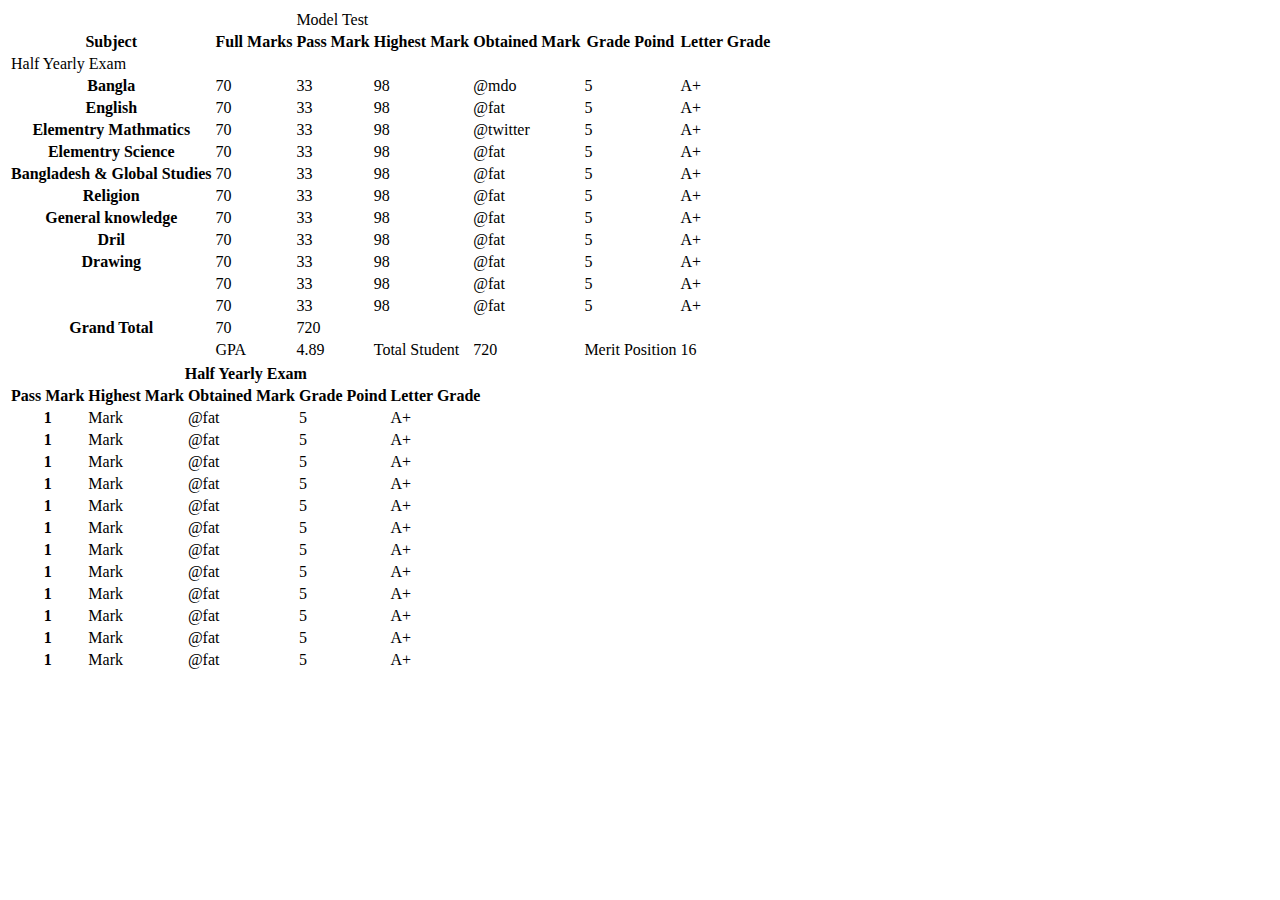
<file: index.html>
<!doctype html>
<html lang="en">
  <head>
    <title>Routin</title>
    <!-- Required meta tags -->
    <meta charset="utf-8">
    <meta name="viewport" content="width=device-width, initial-scale=1, shrink-to-fit=no">

    <!-- Bootstrap CSS -->
    <link rel="stylesheet" href="https://stackpath.bootstrapcdn.com/bootstrap/4.1.3/css/bootstrap.min.css" integrity="sha384-MCw98/SFnGE8fJT3GXwEOngsV7Zt27NXFoaoApmYm81iuXoPkFOJwJ8ERdknLPMO" crossorigin="anonymous">
    <link rel="stylesheet" href="style.css">
  </head>
  <body>
    <div class="container">
      <div class="leftside">
          <table class="table table-bordered table-responsive mytable text-center">
              <thead>
                  <td colspan="2"></td>
                  <td colspan="4" class="text-center">Model Test</td>
                <tr>
                  <th scope="col" class="subj thwd">Subject</th>
                  <th scope="col" class="thwd">Full Marks</th>
                  <th scope="col" class="thwd">Pass Mark</th>
                  <th scope="col" class="thwd">Highest Mark</th>
                  <th scope="col" class="bgc thwd">Obtained Mark</th>
                  <th scope="col" class="thwd">Grade Poind</th>
                  <th scope="col" class="bgc thwd" >Letter Grade</th>
                  <tr class="text-center">
                      <td colspan="">Half Yearly Exam</td>
                  </tr>
                </tr>
              </thead>
              <tbody>
                <tr>
                  <th scope="row">Bangla</th>
                  <td>70</td>
                  <td>33</td>
                  <td>98</td>
                  <td class="bgc">@mdo</td>
                  <td>5</td>
                  <td class="bgc">A+</td>
                </tr>
                <tr>
                  <th scope="row">English</th>
                  <td>70</td>
                  <td>33</td>
                  <td>98</td>
                  <td class="bgc">@fat</td>
                  <td>5</td>
                  <td class="bgc">A+</td>
                </tr>
                <tr>
                  <th scope="row">Elementry Mathmatics</th>
                  <td>70</td>
                  <td>33</td>
                  <td>98</td>
                  <td class="bgc">@twitter</td>
                  <td>5</td>
                  <td class="bgc">A+</td>
                </tr>
                <tr>
                  <th scope="row">Elementry Science</th>
                  <td>70</td>
                  <td>33</td>
                  <td>98</td>
                  <td class="bgc">@fat</td>
                  <td>5</td>
                  <td class="bgc">A+</td>
                </tr>
                <tr>
                  <th scope="row">Bangladesh & Global Studies</th>
                  <td>70</td>
                  <td>33</td>
                  <td>98</td>
                  <td class="bgc">@fat</td>
                  <td>5</td>
                  <td class="bgc">A+</td>
                </tr>
                <tr>
                  <th scope="row">Religion</th>
                  <td>70</td>
                  <td>33</td>
                  <td>98</td>
                  <td class="bgc">@fat</td>
                  <td>5</td>
                  <td class="bgc">A+</td>
                </tr>
                <tr>
                  <th scope="row">General knowledge</th>
                  <td>70</td>
                  <td>33</td>
                  <td>98</td>
                  <td class="bgc">@fat</td>
                  <td>5</td>
                  <td class="bgc">A+</td>
                </tr>
                <tr>
                  <th scope="row">Dril</th>
                  <td>70</td>
                  <td>33</td>
                  <td>98</td>
                  <td class="bgc">@fat</td>
                  <td>5</td>
                  <td class="bgc">A+</td>
                </tr>
                <tr>
                  <th scope="row">Drawing</th>
                  <td>70</td>
                  <td>33</td>
                  <td>98</td>
                  <td class="bgc">@fat</td>
                  <td>5</td>
                  <td class="bgc">A+</td>
                </tr>
                <tr>
                  <th scope="row"></th>
                  <td>70</td>
                  <td>33</td>
                  <td>98</td>
                  <td class="bgc">@fat</td>
                  <td>5</td>
                  <td class="bgc">A+</td>
                </tr>
                <tr>
                  <th scope="row"></th>
                  <td>70</td>
                  <td>33</td>
                  <td>98</td>
                  <td class="bgc">@fat</td>
                  <td>5</td>
                  <td class="bgc">A+</td>
                </tr>
                <tr>
                  <th scope="row">Grand Total</th>
                  <td>70</td>
                  <td colspan="8" class="text-center bgc">720</td>
                </tr>
                <tr >
                  <th scope="row" class="sub-btm" ></th>
                  <td class="bgc">GPA</td>
                  <td class="bgc">4.89</td>
                  <td class="bgc">Total Student</td>
                  <td class="bgc">720</td>
                  <td class="bgc">Merit Position</td>
                  <td class="bgc">16</td>
                </tr>
              </tbody>
            </table>
            <table class="table table-bordered">
                <thead>
                  <tr class="text-center">
                    <th colspan="8">Half Yearly Exam</th>
                  </tr>
                  <tr>
                      <th scope="col" >Pass Mark</th>
                      <th scope="col" >Highest Mark</th>
                      <th scope="col" class="bgc ">Obtained Mark</th>
                      <th scope="col" >Grade Poind</th>
                      <th scope="col" class="bgc " >Letter Grade</th>
                  </tr>
                </thead>
                <tbody>
                  <tr>
                    <th scope="row">1</th>
                    <td>Mark</td>
                    <td class="bgc">@fat</td>
                    <td>5</td>
                    <td class="bgc">A+</td>
                  </tr>
                  <tr>
                    <th scope="row">1</th>
                    <td>Mark</td>
                    <td class="bgc">@fat</td>
                    <td>5</td>
                    <td class="bgc">A+</td>
                  </tr>
                  <tr>
                    <th scope="row">1</th>
                    <td>Mark</td>
                    <td class="bgc">@fat</td>
                    <td>5</td>
                    <td class="bgc">A+</td>
                  </tr>
                  <tr>
                    <th scope="row">1</th>
                    <td>Mark</td>
                    <td class="bgc">@fat</td>
                    <td>5</td>
                    <td class="bgc">A+</td>
                  </tr>
                  <tr>
                    <th scope="row">1</th>
                    <td>Mark</td>
                    <td class="bgc">@fat</td>
                    <td>5</td>
                    <td class="bgc">A+</td>
                  </tr>
                  <tr>
                    <th scope="row">1</th>
                    <td>Mark</td>
                    <td class="bgc">@fat</td>
                    <td>5</td>
                    <td class="bgc">A+</td>
                  </tr>
                  <tr>
                    <th scope="row">1</th>
                    <td>Mark</td>
                    <td class="bgc">@fat</td>
                    <td>5</td>
                    <td class="bgc">A+</td>
                  </tr>
                  <tr>
                    <th scope="row">1</th>
                    <td>Mark</td>
                    <td class="bgc">@fat</td>
                    <td>5</td>
                    <td class="bgc">A+</td>
                  </tr>
                  <tr>
                    <th scope="row">1</th>
                    <td>Mark</td>
                    <td class="bgc">@fat</td>
                    <td>5</td>
                    <td class="bgc">A+</td>
                  </tr>
                  <tr>
                    <th scope="row">1</th>
                    <td>Mark</td>
                    <td class="bgc">@fat</td>
                    <td>5</td>
                    <td class="bgc">A+</td>
                  </tr>
                  <tr>
                    <th scope="row">1</th>
                    <td>Mark</td>
                    <td class="bgc">@fat</td>
                    <td>5</td>
                    <td class="bgc">A+</td>
                  </tr>
                  <tr>
                    <th scope="row">1</th>
                    <td>Mark</td>
                    <td class="bgc">@fat</td>
                    <td>5</td>
                    <td class="bgc">A+</td>
                  </tr>
                </tbody>
              </table>
      </div>

      </div>
    </div>
    <!-- Optional JavaScript -->
    <!-- jQuery first, then Popper.js, then Bootstrap JS -->
    <script src="https://code.jquery.com/jquery-3.3.1.slim.min.js" integrity="sha384-q8i/X+965DzO0rT7abK41JStQIAqVgRVzpbzo5smXKp4YfRvH+8abtTE1Pi6jizo" crossorigin="anonymous"></script>
    <script src="https://cdnjs.cloudflare.com/ajax/libs/popper.js/1.14.3/umd/popper.min.js" integrity="sha384-ZMP7rVo3mIykV+2+9J3UJ46jBk0WLaUAdn689aCwoqbBJiSnjAK/l8WvCWPIPm49" crossorigin="anonymous"></script>
    <script src="https://stackpath.bootstrapcdn.com/bootstrap/4.1.3/js/bootstrap.min.js" integrity="sha384-ChfqqxuZUCnJSK3+MXmPNIyE6ZbWh2IMqE241rYiqJxyMiZ6OW/JmZQ5stwEULTy" crossorigin="anonymous"></script>
  </body>
</html>
</file>
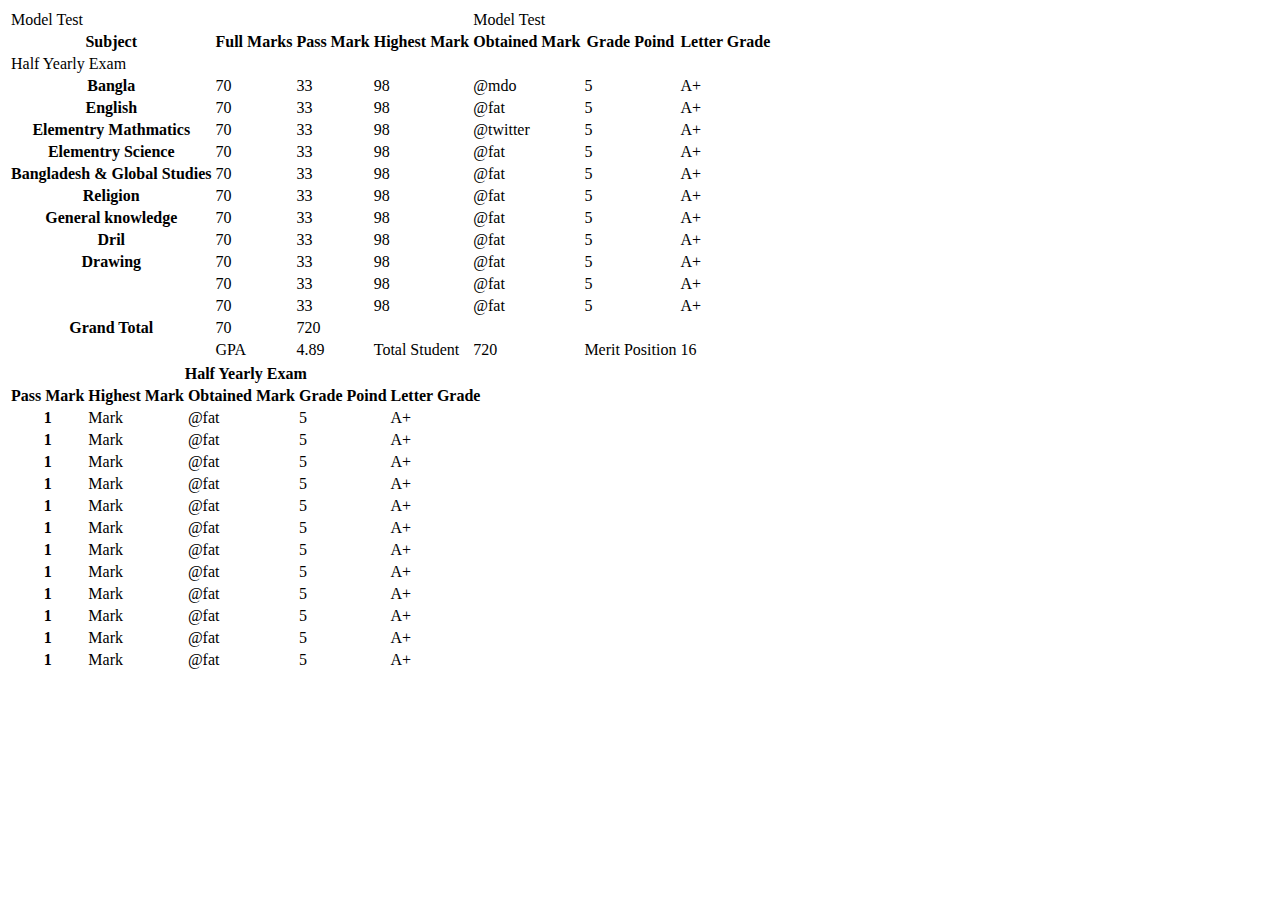
<file: html/index.html>
<!doctype html>
<html lang="en">
  <head>
    <title>Routin</title>
    <!-- Required meta tags -->
    <meta charset="utf-8">
    <meta name="viewport" content="width=device-width, initial-scale=1, shrink-to-fit=no">

    <!-- Bootstrap CSS -->
    <link rel="stylesheet" href="https://stackpath.bootstrapcdn.com/bootstrap/4.1.3/css/bootstrap.min.css" integrity="sha384-MCw98/SFnGE8fJT3GXwEOngsV7Zt27NXFoaoApmYm81iuXoPkFOJwJ8ERdknLPMO" crossorigin="anonymous">
    <link rel="stylesheet" href="style.css">
  </head>
  <body>
    <div class="container">
      <div class="leftside">
          <table class="table table-bordered table-responsive mytable text-center">
              <thead>
                  <!-- <td colspan="2"></td> -->
                  <td colspan="4" class="text-center">Model Test</td>
                  <td colspan="4" class="text-center">Model Test</td>
                <tr>
                  <th scope="col" class="subj thwd">Subject</th>
                  <th scope="col" class="thwd">Full Marks</th>
                  <th scope="col" class="thwd">Pass Mark</th>
                  <th scope="col" class="thwd">Highest Mark</th>
                  <th scope="col" class="bgc thwd">Obtained Mark</th>
                  <th scope="col" class="thwd">Grade Poind</th>
                  <th scope="col" class="bgc thwd" >Letter Grade</th>
                  <tr class="text-center">
                      <td colspan="">Half Yearly Exam</td>
                  </tr>
                </tr>
              </thead>
              <tbody>
                <tr>
                  <th scope="row">Bangla</th>
                  <td>70</td>
                  <td>33</td>
                  <td>98</td>
                  <td class="bgc">@mdo</td>
                  <td>5</td>
                  <td class="bgc">A+</td>
                </tr>
                <tr>
                  <th scope="row">English</th>
                  <td>70</td>
                  <td>33</td>
                  <td>98</td>
                  <td class="bgc">@fat</td>
                  <td>5</td>
                  <td class="bgc">A+</td>
                </tr>
                <tr>
                  <th scope="row">Elementry Mathmatics</th>
                  <td>70</td>
                  <td>33</td>
                  <td>98</td>
                  <td class="bgc">@twitter</td>
                  <td>5</td>
                  <td class="bgc">A+</td>
                </tr>
                <tr>
                  <th scope="row">Elementry Science</th>
                  <td>70</td>
                  <td>33</td>
                  <td>98</td>
                  <td class="bgc">@fat</td>
                  <td>5</td>
                  <td class="bgc">A+</td>
                </tr>
                <tr>
                  <th scope="row">Bangladesh & Global Studies</th>
                  <td>70</td>
                  <td>33</td>
                  <td>98</td>
                  <td class="bgc">@fat</td>
                  <td>5</td>
                  <td class="bgc">A+</td>
                </tr>
                <tr>
                  <th scope="row">Religion</th>
                  <td>70</td>
                  <td>33</td>
                  <td>98</td>
                  <td class="bgc">@fat</td>
                  <td>5</td>
                  <td class="bgc">A+</td>
                </tr>
                <tr>
                  <th scope="row">General knowledge</th>
                  <td>70</td>
                  <td>33</td>
                  <td>98</td>
                  <td class="bgc">@fat</td>
                  <td>5</td>
                  <td class="bgc">A+</td>
                </tr>
                <tr>
                  <th scope="row">Dril</th>
                  <td>70</td>
                  <td>33</td>
                  <td>98</td>
                  <td class="bgc">@fat</td>
                  <td>5</td>
                  <td class="bgc">A+</td>
                </tr>
                <tr>
                  <th scope="row">Drawing</th>
                  <td>70</td>
                  <td>33</td>
                  <td>98</td>
                  <td class="bgc">@fat</td>
                  <td>5</td>
                  <td class="bgc">A+</td>
                </tr>
                <tr>
                  <th scope="row"></th>
                  <td>70</td>
                  <td>33</td>
                  <td>98</td>
                  <td class="bgc">@fat</td>
                  <td>5</td>
                  <td class="bgc">A+</td>
                </tr>
                <tr>
                  <th scope="row"></th>
                  <td>70</td>
                  <td>33</td>
                  <td>98</td>
                  <td class="bgc">@fat</td>
                  <td>5</td>
                  <td class="bgc">A+</td>
                </tr>
                <tr>
                  <th scope="row">Grand Total</th>
                  <td>70</td>
                  <td colspan="8" class="text-center bgc">720</td>
                </tr>
                <tr >
                  <th scope="row" class="sub-btm" ></th>
                  <td class="bgc">GPA</td>
                  <td class="bgc">4.89</td>
                  <td class="bgc">Total Student</td>
                  <td class="bgc">720</td>
                  <td class="bgc">Merit Position</td>
                  <td class="bgc">16</td>
                </tr>
              </tbody>
            </table>
            <table class="table table-bordered">
                <thead>
                  <tr class="text-center">
                    <th colspan="8">Half Yearly Exam</th>
                  </tr>
                  <tr>
                      <th scope="col" >Pass Mark</th>
                      <th scope="col" >Highest Mark</th>
                      <th scope="col" class="bgc ">Obtained Mark</th>
                      <th scope="col" >Grade Poind</th>
                      <th scope="col" class="bgc " >Letter Grade</th>
                  </tr>
                </thead>
                <tbody>
                  <tr>
                    <th scope="row">1</th>
                    <td>Mark</td>
                    <td class="bgc">@fat</td>
                    <td>5</td>
                    <td class="bgc">A+</td>
                  </tr>
                  <tr>
                    <th scope="row">1</th>
                    <td>Mark</td>
                    <td class="bgc">@fat</td>
                    <td>5</td>
                    <td class="bgc">A+</td>
                  </tr>
                  <tr>
                    <th scope="row">1</th>
                    <td>Mark</td>
                    <td class="bgc">@fat</td>
                    <td>5</td>
                    <td class="bgc">A+</td>
                  </tr>
                  <tr>
                    <th scope="row">1</th>
                    <td>Mark</td>
                    <td class="bgc">@fat</td>
                    <td>5</td>
                    <td class="bgc">A+</td>
                  </tr>
                  <tr>
                    <th scope="row">1</th>
                    <td>Mark</td>
                    <td class="bgc">@fat</td>
                    <td>5</td>
                    <td class="bgc">A+</td>
                  </tr>
                  <tr>
                    <th scope="row">1</th>
                    <td>Mark</td>
                    <td class="bgc">@fat</td>
                    <td>5</td>
                    <td class="bgc">A+</td>
                  </tr>
                  <tr>
                    <th scope="row">1</th>
                    <td>Mark</td>
                    <td class="bgc">@fat</td>
                    <td>5</td>
                    <td class="bgc">A+</td>
                  </tr>
                  <tr>
                    <th scope="row">1</th>
                    <td>Mark</td>
                    <td class="bgc">@fat</td>
                    <td>5</td>
                    <td class="bgc">A+</td>
                  </tr>
                  <tr>
                    <th scope="row">1</th>
                    <td>Mark</td>
                    <td class="bgc">@fat</td>
                    <td>5</td>
                    <td class="bgc">A+</td>
                  </tr>
                  <tr>
                    <th scope="row">1</th>
                    <td>Mark</td>
                    <td class="bgc">@fat</td>
                    <td>5</td>
                    <td class="bgc">A+</td>
                  </tr>
                  <tr>
                    <th scope="row">1</th>
                    <td>Mark</td>
                    <td class="bgc">@fat</td>
                    <td>5</td>
                    <td class="bgc">A+</td>
                  </tr>
                  <tr>
                    <th scope="row">1</th>
                    <td>Mark</td>
                    <td class="bgc">@fat</td>
                    <td>5</td>
                    <td class="bgc">A+</td>
                  </tr>
                </tbody>
              </table>
      </div>

      </div>
    </div>
    <!-- Optional JavaScript -->
    <!-- jQuery first, then Popper.js, then Bootstrap JS -->
    <script src="https://code.jquery.com/jquery-3.3.1.slim.min.js" integrity="sha384-q8i/X+965DzO0rT7abK41JStQIAqVgRVzpbzo5smXKp4YfRvH+8abtTE1Pi6jizo" crossorigin="anonymous"></script>
    <script src="https://cdnjs.cloudflare.com/ajax/libs/popper.js/1.14.3/umd/popper.min.js" integrity="sha384-ZMP7rVo3mIykV+2+9J3UJ46jBk0WLaUAdn689aCwoqbBJiSnjAK/l8WvCWPIPm49" crossorigin="anonymous"></script>
    <script src="https://stackpath.bootstrapcdn.com/bootstrap/4.1.3/js/bootstrap.min.js" integrity="sha384-ChfqqxuZUCnJSK3+MXmPNIyE6ZbWh2IMqE241rYiqJxyMiZ6OW/JmZQ5stwEULTy" crossorigin="anonymous"></script>
  </body>
</html>
</file>
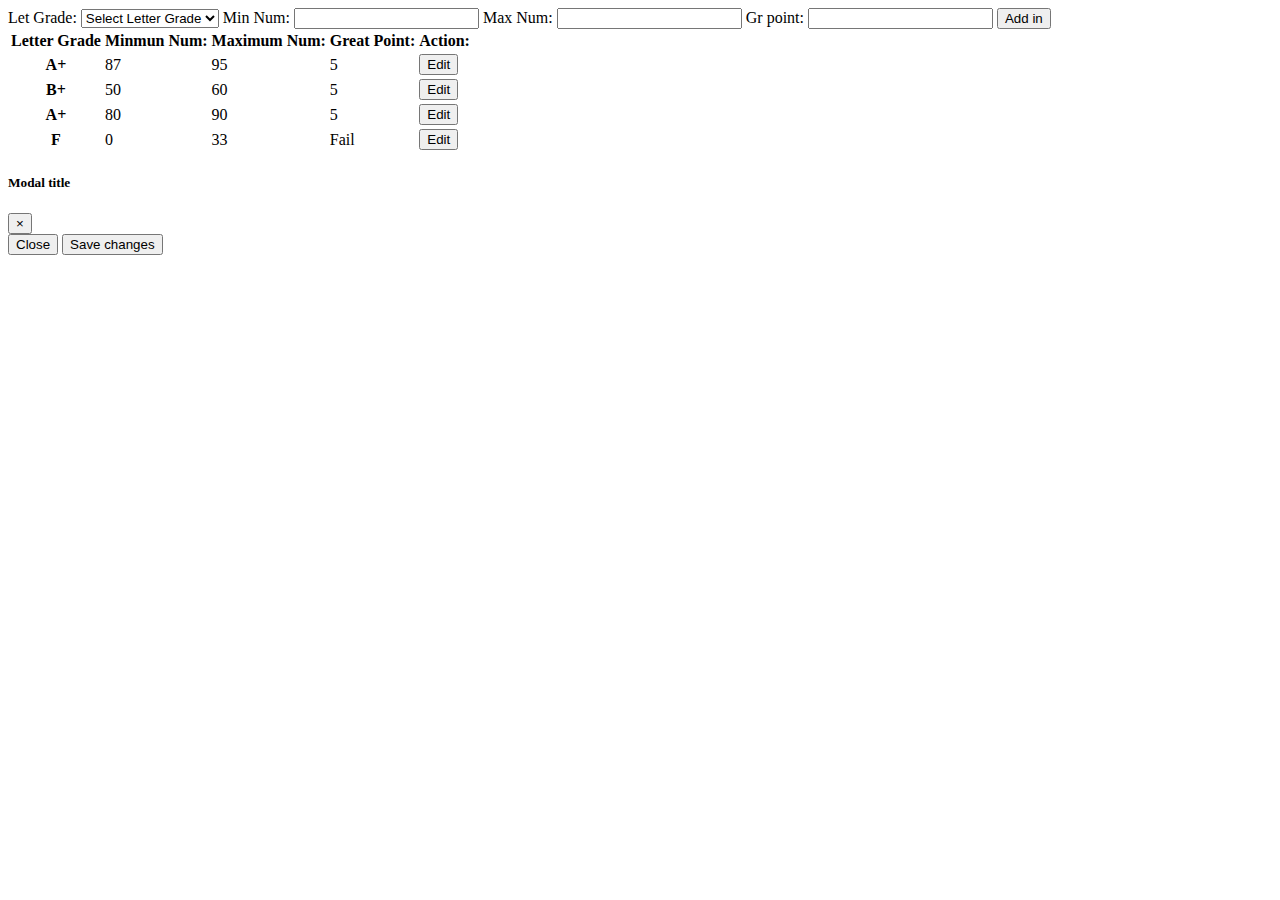
<file: html/result-from/index.html>
<!doctype html>
<html lang="en">
  <head>
    <title>Result</title>
    <!-- Required meta tags -->
    <meta charset="utf-8">
    <meta name="viewport" content="width=device-width, initial-scale=1, shrink-to-fit=no">

    <!-- Bootstrap CSS -->
    <link rel="stylesheet" href="https://stackpath.bootstrapcdn.com/bootstrap/4.1.3/css/bootstrap.min.css" integrity="sha384-MCw98/SFnGE8fJT3GXwEOngsV7Zt27NXFoaoApmYm81iuXoPkFOJwJ8ERdknLPMO" crossorigin="anonymous">
  </head>
  <body>
      <div class="container mt-5">
            <form class="form-inline">
                <div class="form-group">
                    <label for="leterGrade">Let Grade: </label>
                    <select class="custom-select form-control mx-sm-3" id="leterGrade">
                        <option selected>Select Letter Grade</option>
                        <option value="A++">A++</option>
                        <option value="A+">A+</option>
                        <option value="A">A</option>
                        <option value="A-">A-</option>
                        <option value="B+">B+</option>
                        <option value="B-">B-</option>
                        <option value="B">B</option>
                        <option value="C">C</option>
                        <option value="C+">C+</option>
                        <option value="C-">C-</option>
                        <option value="D+">D+</option>
                        <option value="D-">D-</option>
                        <option value="D">D</option>
                        <option value="F">F</option>
                    </select>
                    <label for="mimimum">Min Num:</label>
                    <input type="number" class="form-control mx-sm-3 col-1" id="mimimum">
                    <label for="maximum">Max Num:</label>
                    <input type="number" class="form-control  col-1 mx-sm-3" id="maximum">
                    <label for="grPoint">Gr point:</label>
                    <input type="number" class="form-control  col-1 mx-sm-3" id="grPoint">
                    <button type="submit" id="submitFrom" class="btn btn-primary">Add in</button>
                </div>
            </form>
            <div class="row mt-5">
                <div class="col">
                        <table class="table table-bordered text-center">
                                <thead>
                                  <tr>
                                    <th scope="col">Letter Grade</th>
                                    <th scope="col">Minmun Num:</th>
                                    <th scope="col">Maximum Num:</th>
                                    <th scope="col">Great Point:</th>
                                    <th scope="col">Action:</th>
                                  </tr>
                                </thead>
                                <tbody class="tblbdy">
                                  <!-- table data here -->
                                </tbody>
                        </table>
                </div>
            </div>

      
      <!-- Modal -->
      <div class="modal fade" id="exampleModalCenter" tabindex="-1" role="dialog" aria-labelledby="exampleModalCenterTitle" aria-hidden="true">
        <div class="modal-dialog modal-dialog-centered" role="document">
          <div class="modal-content">
            <div class="modal-header">
              <h5 class="modal-title" id="exampleModalLongTitle">Modal title</h5>
              <button type="button" class="close" data-dismiss="modal" aria-label="Close">
                <span aria-hidden="true">&times;</span>
              </button>
            </div>
            <div class="modal-body">
                <form class="my_from">
                    
                </form>
            </div>
            <div class="modal-footer">
              <button type="button" class="btn btn-secondary" data-dismiss="modal">Close</button>
              <button type="submit"   id="editSubmit" class="btn btn-primary" data-dismiss="modal">Save changes</button>
            </div>
          </div>
        </div>
      </div>
      </div>
    <!-- Optional JavaScript -->
    <!-- jQuery first, then Popper.js, then Bootstrap JS -->
    <script src="https://code.jquery.com/jquery-3.3.1.slim.min.js" integrity="sha384-q8i/X+965DzO0rT7abK41JStQIAqVgRVzpbzo5smXKp4YfRvH+8abtTE1Pi6jizo" crossorigin="anonymous"></script>
    <script src="https://cdnjs.cloudflare.com/ajax/libs/popper.js/1.14.3/umd/popper.min.js" integrity="sha384-ZMP7rVo3mIykV+2+9J3UJ46jBk0WLaUAdn689aCwoqbBJiSnjAK/l8WvCWPIPm49" crossorigin="anonymous"></script>
    <script src="https://stackpath.bootstrapcdn.com/bootstrap/4.1.3/js/bootstrap.min.js" integrity="sha384-ChfqqxuZUCnJSK3+MXmPNIyE6ZbWh2IMqE241rYiqJxyMiZ6OW/JmZQ5stwEULTy" crossorigin="anonymous"></script>
    <script src="index.js"></script>
  </body>
</html>
</file>
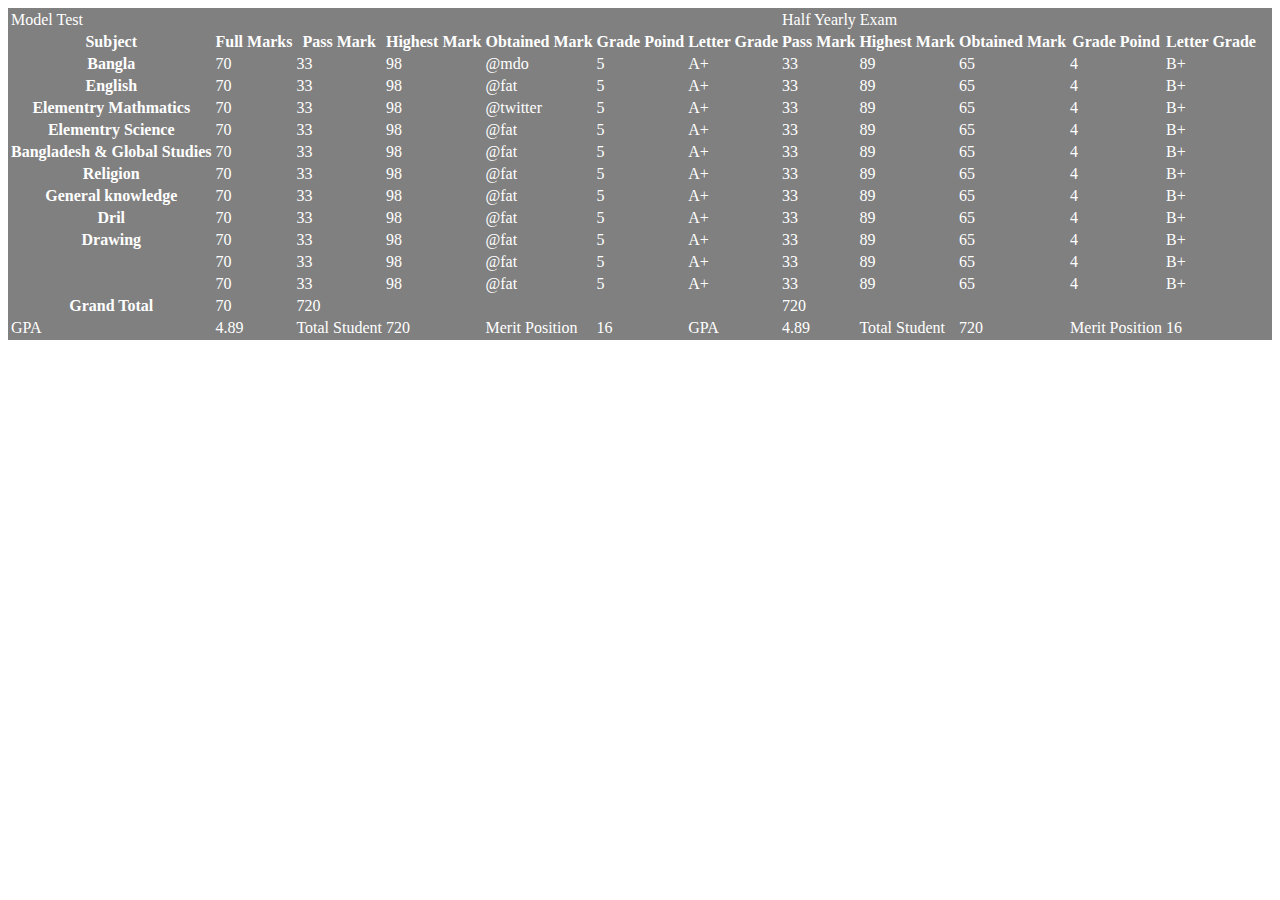
<file: final.html>
<!doctype html>
<html lang="en">
  <head>
    <title>Routin</title>
    <!-- Required meta tags -->
    <meta charset="utf-8">
    <meta name="viewport" content="width=device-width, initial-scale=1, shrink-to-fit=no">
    <!-- Bootstrap CSS -->
    <link rel="stylesheet" href="https://stackpath.bootstrapcdn.com/bootstrap/4.1.3/css/bootstrap.min.css" integrity="sha384-MCw98/SFnGE8fJT3GXwEOngsV7Zt27NXFoaoApmYm81iuXoPkFOJwJ8ERdknLPMO" crossorigin="anonymous">
    <link rel="stylesheet" href="final.css">
  </head>
  <body>
    <div class="container">
      <div class="myTable">
          <table class="table table-bordered table-responsive text-center">
              <thead>
                  <tr>
                    <td colspan="7" class="text-center">Model Test</td>
                    <td colspan="6" class="text-center">Half Yearly Exam</td>
                  </tr>
                <tr>
                  <th scope="col" class="subj thwd">Subject</th>
                  <th scope="col" class="thwd">Full Marks</th>
                  <th scope="col" class="thwd">Pass Mark</th>
                  <th scope="col" class="thwd">Highest Mark</th>
                  <th scope="col" class="bgc thwd">Obtained Mark</th>
                  <th scope="col" class="thwd">Grade Poind</th>
                  <th scope="col" class="bgc thwd" >Letter Grade</th>
                  <th scope="col" class="thwd">Pass Mark</th>
                  <th scope="col" class="thwd">Highest Mark</th>
                  <th scope="col" class="bgc thwd">Obtained Mark</th>
                  <th scope="col" class="thwd">Grade Poind</th>
                  <th scope="col" class="bgc thwd" >Letter Grade</th>
                </tr>
              </thead>
              <tbody>
                <tr>
                  <th scope="row">Bangla</th>
                  <td>70</td>
                  <td>33</td>
                  <td>98</td>
                  <td class="bgc">@mdo</td>
                  <td>5</td>
                  <td class="bgc">A+</td>
                  <td>33</td>
                  <td>89</td>
                  <td>65</td>
                  <td>4</td>
                  <td>B+</td>
                </tr>
                <tr>
                  <th scope="row">English</th>
                  <td>70</td>
                  <td>33</td>
                  <td>98</td>
                  <td class="bgc">@fat</td>
                  <td>5</td>
                  <td class="bgc">A+</td>
                  <td>33</td>
                  <td>89</td>
                  <td>65</td>
                  <td>4</td>
                  <td>B+</td>
                </tr>
                <tr>
                  <th scope="row">Elementry Mathmatics</th>
                  <td>70</td>
                  <td>33</td>
                  <td>98</td>
                  <td class="bgc">@twitter</td>
                  <td>5</td>
                  <td class="bgc">A+</td>
                  <td>33</td>
                  <td>89</td>
                  <td>65</td>
                  <td>4</td>
                  <td>B+</td>
                </tr>
                <tr>
                  <th scope="row">Elementry Science</th>
                  <td>70</td>
                  <td>33</td>
                  <td>98</td>
                  <td class="bgc">@fat</td>
                  <td>5</td>
                  <td class="bgc">A+</td>
                  <td>33</td>
                  <td>89</td>
                  <td>65</td>
                  <td>4</td>
                  <td>B+</td>
                </tr>
                <tr>
                  <th scope="row">Bangladesh & Global Studies</th>
                  <td>70</td>
                  <td>33</td>
                  <td>98</td>
                  <td class="bgc">@fat</td>
                  <td>5</td>
                  <td class="bgc">A+</td>
                  <td>33</td>
                  <td>89</td>
                  <td>65</td>
                  <td>4</td>
                  <td>B+</td>
                </tr>
                <tr>
                  <th scope="row">Religion</th>
                  <td>70</td>
                  <td>33</td>
                  <td>98</td>
                  <td class="bgc">@fat</td>
                  <td>5</td>
                  <td class="bgc">A+</td>
                  <td>33</td>
                  <td>89</td>
                  <td>65</td>
                  <td>4</td>
                  <td>B+</td>
                </tr>
                <tr>
                  <th scope="row">General knowledge</th>
                  <td>70</td>
                  <td>33</td>
                  <td>98</td>
                  <td class="bgc">@fat</td>
                  <td>5</td>
                  <td class="bgc">A+</td>
                  <td>33</td>
                  <td>89</td>
                  <td>65</td>
                  <td>4</td>
                  <td>B+</td>
                </tr>
                <tr>
                  <th scope="row">Dril</th>
                  <td>70</td>
                  <td>33</td>
                  <td>98</td>
                  <td class="bgc">@fat</td>
                  <td>5</td>
                  <td class="bgc">A+</td>
                  <td>33</td>
                  <td>89</td>
                  <td>65</td>
                  <td>4</td>
                  <td>B+</td>
                </tr>
                <tr>
                  <th scope="row">Drawing</th>
                  <td>70</td>
                  <td>33</td>
                  <td>98</td>
                  <td class="bgc">@fat</td>
                  <td>5</td>
                  <td class="bgc">A+</td>
                  <td>33</td>
                  <td>89</td>
                  <td>65</td>
                  <td>4</td>
                  <td>B+</td>
                </tr>
                <tr>
                  <th scope="row"></th>
                  <td>70</td>
                  <td>33</td>
                  <td>98</td>
                  <td class="bgc">@fat</td>
                  <td>5</td>
                  <td class="bgc">A+</td>
                  <td>33</td>
                  <td>89</td>
                  <td>65</td>
                  <td>4</td>
                  <td>B+</td>
                </tr>
                <tr>
                  <th scope="row"></th>
                  <td>70</td>
                  <td>33</td>
                  <td>98</td>
                  <td class="bgc">@fat</td>
                  <td>5</td>
                  <td class="bgc">A+</td>
                  <td>33</td>
                  <td>89</td>
                  <td>65</td>
                  <td>4</td>
                  <td>B+</td>
                </tr>
                <tr>
                  <th scope="row">Grand Total</th>
                  <td>70</td>
                  <td colspan="5" class="text-center bgc">720</td>
                  <td colspan="5" class="text-center bgc">720</td>
                </tr>
                <tr >
                  <td class="bgc">GPA</td>
                  <td class="bgc">4.89</td>
                  <td class="bgc">Total Student</td>
                  <td class="bgc">720</td>
                  <td class="bgc">Merit Position</td>
                  <td class="bgc">16</td>
                  <td class="bgc">GPA</td>
                  <td class="bgc">4.89</td>
                  <td class="bgc">Total Student</td>
                  <td class="bgc">720</td>
                  <td class="bgc">Merit Position</td>
                  <td class="bgc">16</td>
                </tr>
              </tbody>
            </table>
      </div>

      </div>
    </div>
    <!-- Optional JavaScript -->
    <!-- jQuery first, then Popper.js, then Bootstrap JS -->
    <script src="https://code.jquery.com/jquery-3.3.1.slim.min.js" integrity="sha384-q8i/X+965DzO0rT7abK41JStQIAqVgRVzpbzo5smXKp4YfRvH+8abtTE1Pi6jizo" crossorigin="anonymous"></script>
    <script src="https://cdnjs.cloudflare.com/ajax/libs/popper.js/1.14.3/umd/popper.min.js" integrity="sha384-ZMP7rVo3mIykV+2+9J3UJ46jBk0WLaUAdn689aCwoqbBJiSnjAK/l8WvCWPIPm49" crossorigin="anonymous"></script>
    <script src="https://stackpath.bootstrapcdn.com/bootstrap/4.1.3/js/bootstrap.min.js" integrity="sha384-ChfqqxuZUCnJSK3+MXmPNIyE6ZbWh2IMqE241rYiqJxyMiZ6OW/JmZQ5stwEULTy" crossorigin="anonymous"></script>
  </body>
</html>
</file>
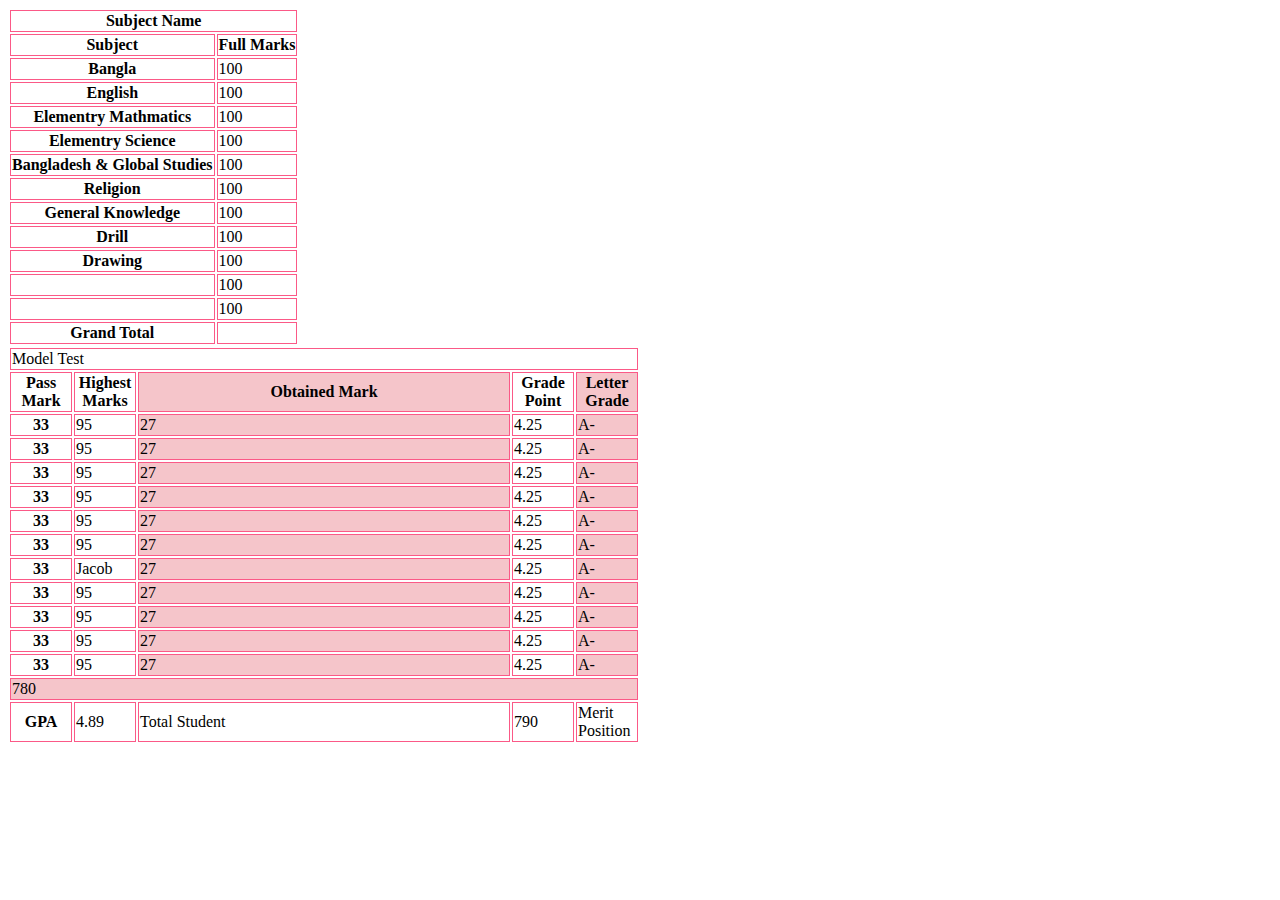
<file: index2.html>
<!doctype html>
<html lang="en">
  <head>
    <title>Routin</title>
    <!-- Required meta tags -->
    <meta charset="utf-8">
    <meta name="viewport" content="width=device-width, initial-scale=1, shrink-to-fit=no">

    <!-- Bootstrap CSS -->
    <link rel="stylesheet" href="https://stackpath.bootstrapcdn.com/bootstrap/4.1.3/css/bootstrap.min.css" integrity="sha384-MCw98/SFnGE8fJT3GXwEOngsV7Zt27NXFoaoApmYm81iuXoPkFOJwJ8ERdknLPMO" crossorigin="anonymous">
    <link rel="stylesheet" href="style2.css">
  </head>
  <body>
	<div class="container">
		<div class="row">
			<div class="col-4">
				<table class="table table-bordered"  >
				  <thead>
					<tr>
						<th colspan="2" class="text-center">Subject Name</th>
					</tr>
					<tr>
					  <th scope="col">Subject</th>
					  <th scope="col">Full Marks</th>
					</tr>
				  </thead>
				  <tbody>
					<tr>
					  <th scope="row">Bangla</th>
					  <td>100</td>
					</tr>
					<tr>
					  <th scope="row">English</th>
					  <td>100</td>
					</tr>
					<tr>
					  <th scope="row">Elementry Mathmatics</th>
					  <td>100</td>
					</tr>
					<tr>
					  <th scope="row">Elementry Science</th>
					  <td>100</td>
					</tr>
					<tr>
					  <th scope="row">Bangladesh & Global Studies</th>
					  <td>100</td>
					</tr>
					<tr>
					  <th scope="row">Religion</th>
					  <td>100</td>
					</tr>
					<tr>
					  <th scope="row">General Knowledge</th>
					  <td>100</td>
					</tr>
					<tr>
					  <th scope="row">Drill</th>
					  <td>100</td>
					</tr>
					<tr>
					  <th scope="row">Drawing</th>
					  <td>100</td>
					</tr>
					<tr>
					  <th scope="row"></th>
					  <td>100</td>
					</tr>
					<tr>
					  <th scope="row"></th>
					  <td>100</td>
					</tr>
					<tr>
					  <th scope="row">Grand Total</th>
					  <td></td>
					</tr>					
				  </tbody>
				</table>
			</div>
			<div class="col-8 pd">
				<table class="table table-bordered" style="width: 50%">
				  <thead>
					<tr>
						<td colspan="8" class="text-center">Model Test</td>
					</tr>
					<tr>
					  <th scope="col" class="widh">Pass Mark</th>
					  <th scope="col" class="widh">Highest Marks</th>
					  <th scope="col" class="bgc ">Obtained Mark</th>
					  <th scope="col" class="widh">Grade Point</th>
					  <th scope="col" class="bgc widh">Letter Grade</th>
					</tr>
				  </thead>
				  <tbody>
					<tr>
					  <th scope="row">33</th>
					  <td>95</td>
					  <td class="bgc">27</td>
					  <td>4.25</td>
					  <td class="bgc">A-</td>
					</tr>
					<tr>
					  <th scope="row">33</th>
					  <td>95</td>
					  <td class="bgc">27</td>
					  <td>4.25</td>
					  <td class="bgc">A-</td>
					</tr>
					<tr>
					  <th scope="row">33</th>
					  <td>95</td>
					  <td class="bgc">27</td>
					  <td>4.25</td>
					  <td class="bgc">A-</td>
					</tr>
					<tr>
					  <th scope="row">33</th>
					  <td>95</td>
					  <td class="bgc">27</td>
					  <td>4.25</td>
					  <td class="bgc">A-</td>
					</tr>
					<tr>
					  <th scope="row">33</th>
					  <td>95</td>
					  <td class="bgc">27</td>
					  <td>4.25</td>
					  <td class="bgc">A-</td>
					</tr>
					<tr>
					  <th scope="row">33</th>
					  <td>95</td>
					  <td class="bgc">27</td>
						<td>4.25</td>
					  <td class="bgc">A-</td>
					</tr>
					<tr>
					  <th scope="row">33</th>
					  <td>Jacob</td>
					  <td class="bgc">27</td>
						<td>4.25</td>
					  <td class="bgc">A-</td>
					</tr>
					<tr>
					  <th scope="row">33</th>
					  <td>95</td>
					  <td class="bgc">27</td>
						<td>4.25</td>
					  <td class="bgc">A-</td>
					</tr>
					<tr>
					  <th scope="row">33</th>
					  <td>95</td>
					  <td class="bgc">27</td>
						<td>4.25</td>
					  <td class="bgc">A-</td>
					</tr>
					<tr>
					  <th scope="row">33</th>
					  <td>95</td>
					  <td class="bgc">27</td>
						<td>4.25</td>
					  <td class="bgc">A-</td>
					</tr>
					<tr>
					  <th scope="row">33</th>
					  <td>95</td>
					  <td class="bgc">27</td>
					  <td>4.25</td>
					  <td class="bgc">A-</td>
					</tr>
					<tr>
					  <td colspan="8" class="text-center bgc">780</td>
					</tr>
					<tr>
					  <th>GPA</th>
					  <td >4.89</td>
					  <td>Total Student</td>
					  <td>790</td>
						<td>Merit Position</td>
					</tr>
				  </tbody>
				</table>
			</div>
		</div>
	</div>
    <!-- Optional JavaScript -->
    <!-- jQuery first, then Popper.js, then Bootstrap JS -->
    <script src="https://code.jquery.com/jquery-3.3.1.slim.min.js" integrity="sha384-q8i/X+965DzO0rT7abK41JStQIAqVgRVzpbzo5smXKp4YfRvH+8abtTE1Pi6jizo" crossorigin="anonymous"></script>
    <script src="https://cdnjs.cloudflare.com/ajax/libs/popper.js/1.14.3/umd/popper.min.js" integrity="sha384-ZMP7rVo3mIykV+2+9J3UJ46jBk0WLaUAdn689aCwoqbBJiSnjAK/l8WvCWPIPm49" crossorigin="anonymous"></script>
    <script src="https://stackpath.bootstrapcdn.com/bootstrap/4.1.3/js/bootstrap.min.js" integrity="sha384-ChfqqxuZUCnJSK3+MXmPNIyE6ZbWh2IMqE241rYiqJxyMiZ6OW/JmZQ5stwEULTy" crossorigin="anonymous"></script>
  </body>
</html>
</file>
<file: style.css>
/* .table-bordered td, .table-bordered th {
    border: 1px solid #fb5987;
}
.subj {
    width: 10%;
}
.leftside {
    width: 60%;
    float: left;
}
.bgc {
    background-color: #f5c5ca !important;
}
.thwd {
    width: 10%;
}
.right {
    width: 38%;
float: left;
padding-left: 1%;
}
.leftside::after{
    content: '';
    display: block;
    clear: both;
} */
</file>
<file: html/style.css>
/* .table-bordered td, .table-bordered th {
    border: 1px solid #fb5987;
}
.subj {
    width: 10%;
}
.leftside {
    width: 60%;
    float: left;
}
.bgc {
    background-color: #f5c5ca !important;
}
.thwd {
    width: 10%;
}
.right {
    width: 38%;
float: left;
padding-left: 1%;
}
.leftside::after{
    content: '';
    display: block;
    clear: both;
} */
</file>
<file: final.css>
.myTable  {
    background: gray;
    color: white;
}
</file>
<file: style2.css>
.table-bordered td, .table-bordered th {
    border: 1px solid #fb5987;
}
.pd {
    padding-left:0px;
}

.bgc {
    background-color: #f5c5ca !important;
}
 .widh {
    width: 10%;
 }
 .mytable {
    width: 50%!;
 }
</file>
